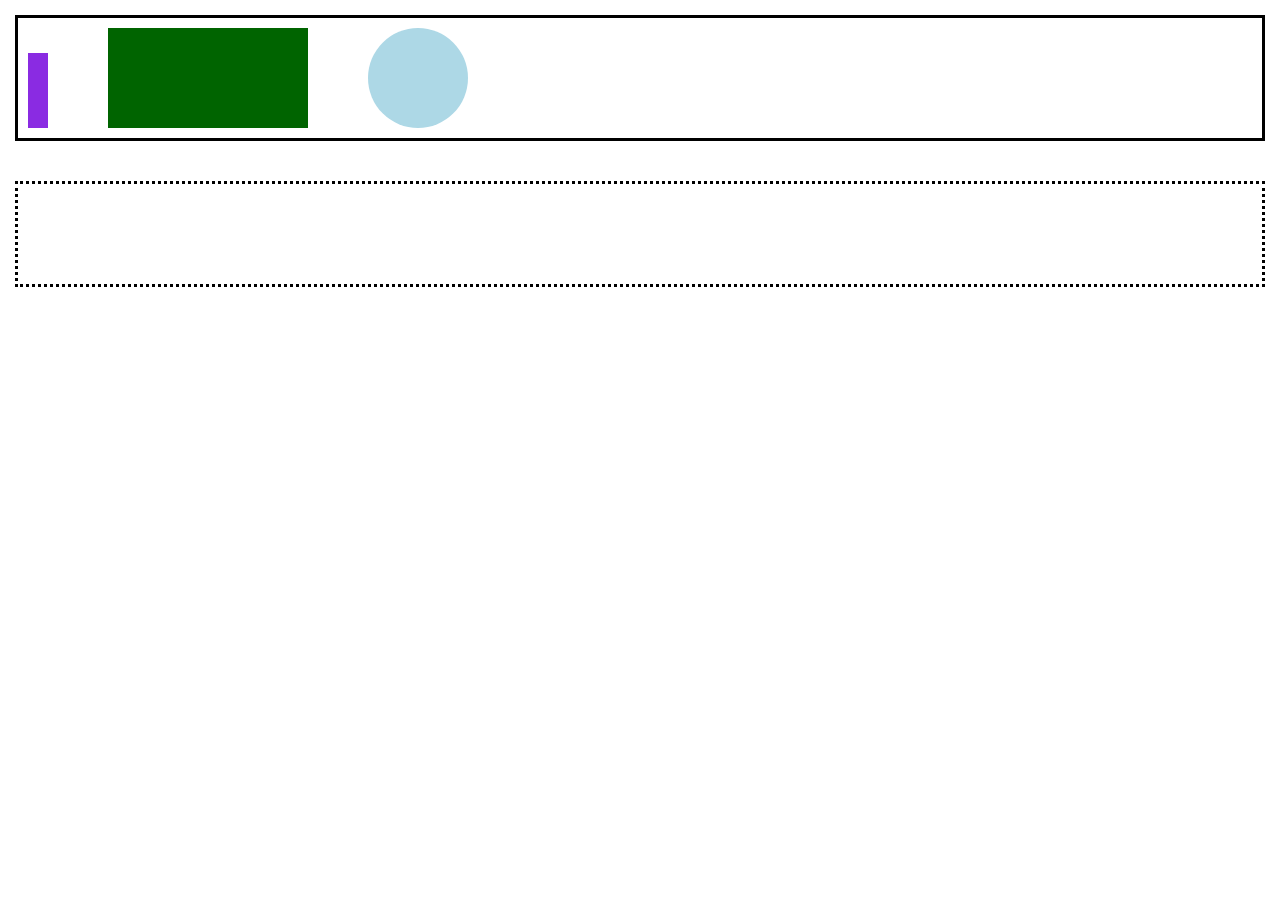
<file: drill-2/index.html>
<!DOCTYPE html>
<html lang="en">
<head>
    <meta charset="UTF-8">
    <meta http-equiv="X-UA-Compatible" content="IE=edge">
    <meta name="viewport" content="width=device-width, initial-scale=1.0">
    <link rel="stylesheet" href="reset.css">
    <link rel="stylesheet" href="index.css">
    <title>Drill 2 Demo</title>
</head>
<body>

    <div class="container-one">
        <div class="square-one"></div>
        <div class="square-two"></div>
        <div class="circle-one"></div>
    </div>
    
    <div class="container-two">
        <div class="dotted-box"></div>
    </div>
</body>
</html>
</file>
<file: drill-2/index.css>
body {
    margin: 0;
    padding: 15px;
}

.container-one {
    border: 3px black solid;
    padding: 10px;
    display: flex;
    align-items: flex-end;
    box-sizing: border-box;
    justify-content: flex-start;

}

.square-one {
    height: 75px;
    width: 20px;
    background-color: blueviolet;
}

.square-two {
    height: 100px;
    width: 200px;
    background-color: darkgreen;
    margin: 0 60px;
}

.circle-one {
    height: 100px;
    width: 100px;
    border-radius: 50%;
    background-color: lightblue;

}

.container-two {
    border: 3px dotted black;
    padding: 50px;
    margin-top: 40px;
    box-sizing: border-box;
}
</file>
